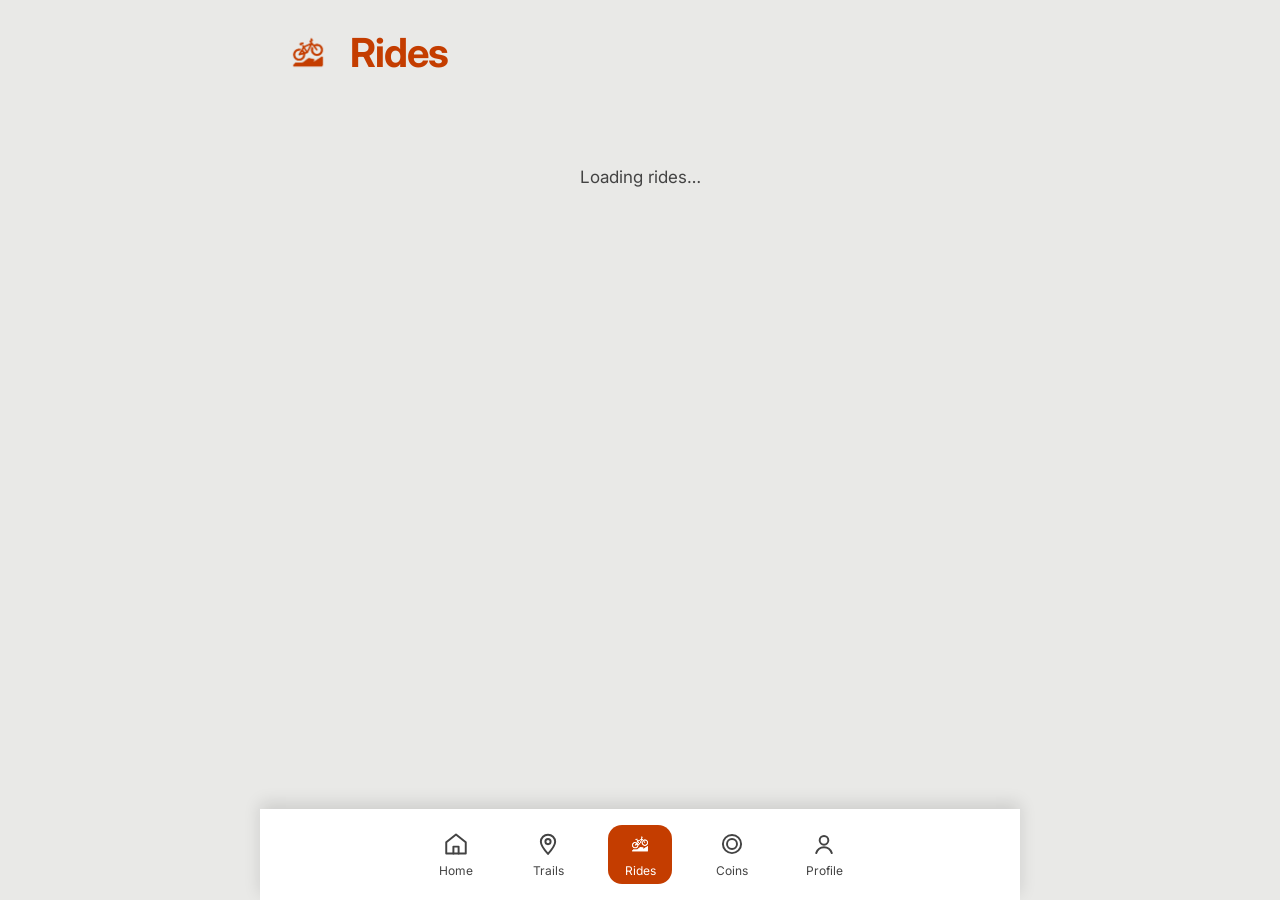
<file: index.html>
<!DOCTYPE html>
<html lang="en">
<head>
<meta charset="UTF-8">
<meta name="viewport" content="width=device-width, initial-scale=1.0">
<title>MT Broad Trips — Rides</title>
<link rel="preconnect" href="https://fonts.googleapis.com">
<link rel="preconnect" href="https://fonts.gstatic.com" crossorigin>
<link href="https://fonts.googleapis.com/css2?family=Inter:wght@400;600;700&display=swap" rel="stylesheet">
<link rel="stylesheet" href="style.css">
<script src="vendor/supabase-js.umd.js"></script>
</head>
<body>
<div class="app">
  <header class="app-header">
    <span class="icon-bike logo-icon" aria-hidden="true"></span>
    <h1>Rides</h1>
  </header>

  <main id="view" class="view" aria-live="polite"></main>

  <nav class="bottom-nav">
    <div class="nav-item">
      <svg viewBox="0 0 24 24" fill="none" stroke="currentColor" stroke-width="1.8" stroke-linecap="round" stroke-linejoin="round"><path d="M3 10.4 12 3.2l9 7.2V20.8H3z"></path><path d="M9.6 20.8v-6.4h4.8v6.4"></path></svg>
      <span>Home</span>
    </div>
    <div class="nav-item">
      <svg viewBox="0 0 24 24" fill="none" stroke="currentColor" stroke-width="1.8" stroke-linecap="round" stroke-linejoin="round"><path d="M12 21.2c4.4-4.9 6.6-8.3 6.6-11.2A6.6 6.6 0 0 0 5.4 10c0 2.9 2.2 6.3 6.6 11.2Z"></path><circle cx="12" cy="9.8" r="2.4"></circle></svg>
      <span>Trails</span>
    </div>
    <div class="nav-item active">
      <span class="icon-bike nav-icon" aria-hidden="true"></span>
      <span>Rides</span>
    </div>
    <div class="nav-item">
      <svg viewBox="0 0 24 24" fill="none" stroke="currentColor" stroke-width="1.8" stroke-linecap="round" stroke-linejoin="round"><circle cx="12" cy="12" r="8.4"></circle><circle cx="12" cy="12" r="4.6"></circle></svg>
      <span>Coins</span>
    </div>
    <div class="nav-item">
      <svg viewBox="0 0 24 24" fill="none" stroke="currentColor" stroke-width="1.8" stroke-linecap="round" stroke-linejoin="round"><circle cx="12" cy="8.6" r="4"></circle><path d="M4.8 20.4c1.2-3.6 3.9-5.4 7.2-5.4s6 1.8 7.2 5.4"></path></svg>
      <span>Profile</span>
    </div>
  </nav>
</div>

<script src="script.js"></script>
</body>
</html>
</file>
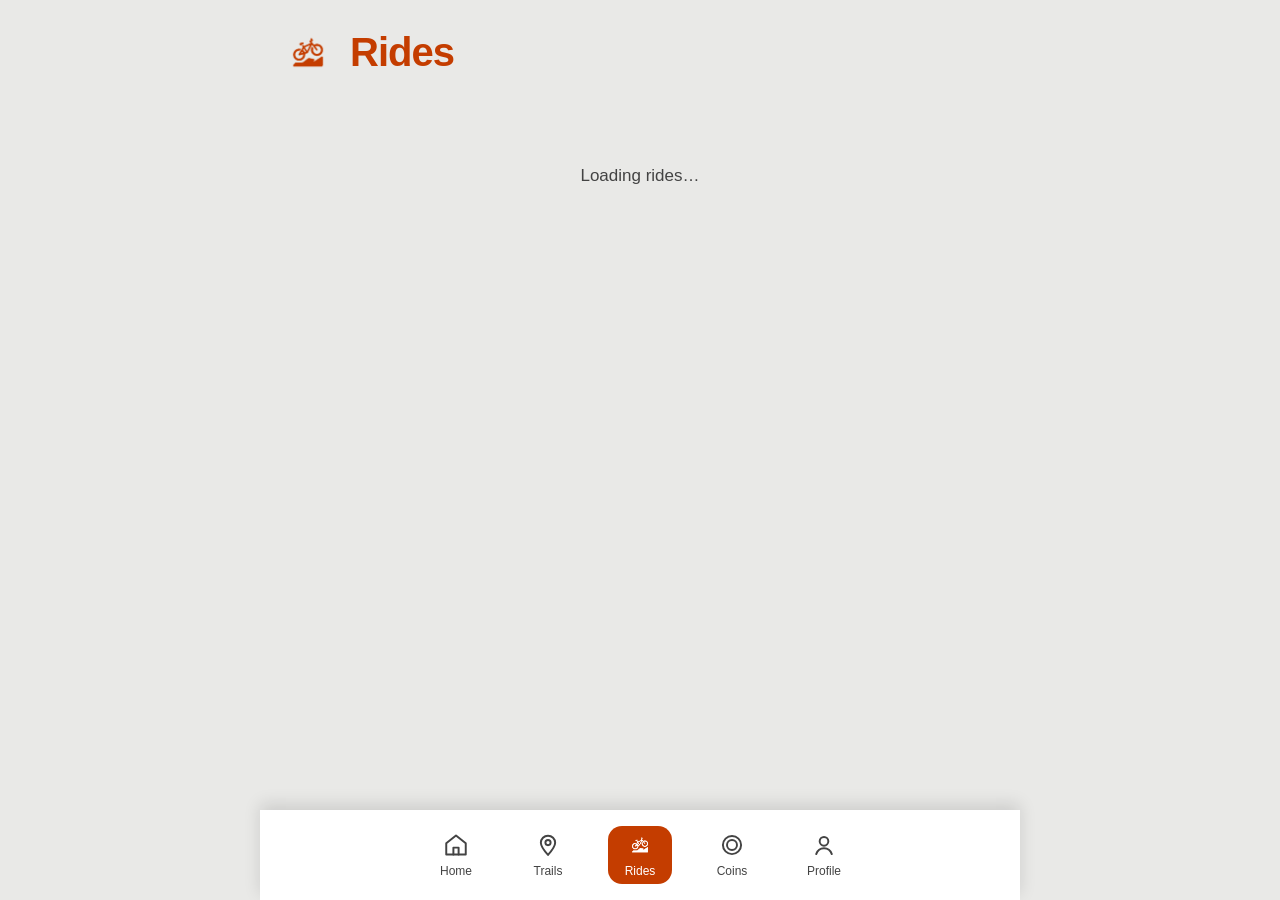
<file: Rides Prototype.html>
<!DOCTYPE html>
<html lang="en">
<head>
<meta charset="UTF-8">
<meta http-equiv="refresh" content="0; url=index.html">
<title>MT Broad Trips — Rides</title>
<link rel="canonical" href="index.html">
</head>
<body>
<p>This prototype has moved to <a href="index.html">index.html</a>, which now loads live ride data from Supabase.</p>
</body>
</html>
</file>
<file: style.css>
:root {
  --orange: #c43d00;
  --orange-dark: #8f2d00;
  --ink: #434343;
  --page-bg: #e9e9e7;
  --card-bg: #f2f6ef;
}

* { margin: 0; padding: 0; box-sizing: border-box; }

html, body {
  background: var(--page-bg);
  font-family: 'Inter', -apple-system, BlinkMacSystemFont, sans-serif;
  color: var(--ink);
}

a { color: var(--orange); text-decoration: none; }
a:hover { color: var(--orange-dark); }

.app {
  max-width: 760px;
  margin: 0 auto;
  min-height: 100vh;
  display: flex;
  flex-direction: column;
  background: var(--page-bg);
}

/* ---- recolorable bike-icon asset (flat PNG silhouette, tinted via mask) ---- */
.icon-bike {
  display: inline-block;
  flex: 0 0 auto;
  background-color: currentColor;
  -webkit-mask-image: url('assets/bike-icon.png');
  mask-image: url('assets/bike-icon.png');
  -webkit-mask-size: contain;
  mask-size: contain;
  -webkit-mask-repeat: no-repeat;
  mask-repeat: no-repeat;
  -webkit-mask-position: center;
  mask-position: center;
}

.app-header {
  display: flex;
  align-items: center;
  gap: 18px;
  padding: 28px 24px 16px;
}

.app-header .logo-icon {
  width: 48px;
  height: 48px;
  color: var(--orange);
}

.app-header h1 {
  font-size: 40px;
  font-weight: 700;
  color: var(--orange);
  letter-spacing: -1px;
}

.view {
  flex: 1;
  padding: 14px 24px 28px;
}

/* ---- status / loading / error ---- */
.status-message {
  padding: 60px 16px;
  text-align: center;
  font-size: 17px;
  color: var(--ink);
}
.status-message.error { color: var(--orange-dark); }

/* ---- ride list ---- */
.ride-list {
  display: flex;
  flex-direction: column;
  gap: 24px;
}

.ride-card {
  position: relative;
  display: block;
  border-radius: 24px;
  background: var(--card-bg);
  box-shadow: 0 8px 24px rgba(0, 0, 0, 0.16);
  padding: 26px 26px 24px;
  color: var(--ink);
  transition: transform 0.08s ease;
}
.ride-card:hover { color: var(--ink); }
.ride-card:active { transform: scale(0.99); }

.ride-card-top {
  display: flex;
  align-items: flex-start;
  justify-content: space-between;
  gap: 16px;
}

.ride-name {
  font-size: 30px;
  font-weight: 700;
  line-height: 1.15;
}

.share-icon {
  flex: 0 0 auto;
  width: 30px;
  height: 30px;
  color: var(--ink);
  opacity: 0.7;
}

.ride-card-divider {
  height: 4px;
  background: #000;
  margin: 16px 0 20px;
  opacity: 0.85;
}

.ride-card-body {
  display: flex;
  gap: 24px;
  align-items: flex-start;
}

.date-box {
  flex: 0 0 auto;
  width: 92px;
  border-radius: 16px;
  background: #fff;
  box-shadow: 0 0 4px rgba(0, 0, 0, 0.25);
  overflow: hidden;
  text-align: center;
}
.date-box-month {
  background: var(--ink);
  color: #fff;
  font-size: 15px;
  line-height: 1.7;
  padding: 4px 0;
}
.date-box-day {
  font-size: 42px;
  font-weight: 700;
  line-height: 1.2;
  padding-top: 4px;
}
.date-box-weekday { font-size: 15px; padding: 2px 0 6px; }
.date-box-rule { height: 2px; background: #adadad; margin: 0 10px; }
.date-box-time, .date-box-zone { font-size: 15px; padding: 4px 0; }
.date-box-zone { padding-bottom: 8px; }

.ride-card-info {
  flex: 1;
  display: flex;
  flex-direction: column;
  gap: 14px;
  min-width: 0;
}

.ride-stats-row {
  display: flex;
  align-items: center;
  gap: 16px;
  flex-wrap: wrap;
}

.difficulty-pill {
  background: var(--ink);
  color: #fff;
  font-size: 15px;
  font-weight: 600;
  line-height: 1;
  padding: 8px 16px;
  border-radius: 10px;
  white-space: nowrap;
}

.ride-stats {
  display: flex;
  gap: 16px;
  font-size: 18px;
  font-weight: 600;
}

.ride-place {
  display: flex;
  flex-direction: column;
  gap: 2px;
  font-size: 15px;
  color: var(--ink);
  opacity: 0.85;
}

.riders-row {
  display: flex;
  align-items: center;
  gap: 12px;
  font-size: 15px;
  line-height: 1.3;
  white-space: pre-line;
}
.riders-row .icon-bike {
  width: 34px;
  height: 34px;
  color: var(--ink);
}

.ride-card-state {
  margin-left: auto;
  align-self: center;
  text-align: right;
  font-size: 15px;
  font-weight: 700;
  white-space: pre-line;
  color: var(--ink);
  padding-left: 8px;
}
.ride-card-state.is-committed { color: var(--orange); }

/* ---- ride detail ---- */
.detail-hero {
  position: relative;
  margin: -14px -24px 0;
  padding: 20px 24px 40px;
  background-image:
    linear-gradient(180deg, rgba(255,255,255,0.92) 0%, rgba(255,255,255,0.55) 55%, rgba(233,233,231,0) 100%),
    url('assets/trail-hero.svg');
  background-size: cover;
  background-position: center;
}

.detail-back {
  display: inline-flex;
  align-items: center;
  justify-content: center;
  width: 44px;
  height: 44px;
  margin-bottom: 8px;
  margin-left: -10px;
  color: var(--ink);
}
.detail-back svg { width: 20px; height: 34px; }

.detail-name {
  font-size: 38px;
  font-weight: 700;
  color: var(--ink);
  line-height: 1.15;
}

.detail-body {
  display: flex;
  gap: 26px;
  align-items: flex-start;
  flex-wrap: wrap;
  margin-top: 24px;
}

.detail-body .date-box {
  width: 116px;
}
.detail-body .date-box-month { font-size: 18px; }
.detail-body .date-box-day { font-size: 54px; }
.detail-body .date-box-weekday,
.detail-body .date-box-time,
.detail-body .date-box-zone { font-size: 18px; }

.detail-info {
  flex: 1;
  min-width: 220px;
  display: flex;
  flex-direction: column;
  gap: 8px;
}
.detail-trail { font-size: 21px; font-weight: 600; }
.detail-location { font-size: 18px; opacity: 0.85; }
.detail-stats { display: flex; align-items: center; gap: 16px; margin-top: 8px; flex-wrap: wrap; }
.detail-stats .difficulty-pill { font-size: 16px; padding: 8px 18px; }
.detail-stats span:not(.difficulty-pill) { font-size: 18px; font-weight: 600; }

.detail-riders-row {
  display: flex;
  align-items: center;
  gap: 18px;
  margin-top: 28px;
}
.detail-riders-row .icon-bike {
  width: 54px;
  height: 54px;
  color: var(--ink);
  flex: 0 0 auto;
}
.detail-riders-text {
  font-size: 26px;
  line-height: 1.25;
  color: #000;
}

.commit-section {
  margin-top: 28px;
  display: flex;
  flex-direction: column;
  gap: 16px;
}

.commit-status {
  font-size: 20px;
}

.commit-btn {
  border: none;
  cursor: pointer;
  width: 100%;
  max-width: 360px;
  height: 60px;
  border-radius: 100px;
  color: #fff;
  font-size: 22px;
  font-weight: 700;
  background: var(--orange);
  transition: transform 0.08s ease, background 0.15s ease;
}
.commit-btn:active { transform: scale(0.98); }
.commit-btn.is-committed { background: var(--ink); }

/* ---- bottom nav ---- */
.bottom-nav {
  display: flex;
  justify-content: center;
  gap: 28px;
  padding: 16px 12px calc(16px + env(safe-area-inset-bottom));
  background: #fff;
  box-shadow: 0 -6px 16px rgba(0, 0, 0, 0.12);
}

.nav-item {
  width: 64px;
  display: flex;
  flex-direction: column;
  align-items: center;
  gap: 6px;
  color: var(--ink);
  font-size: 12px;
  border-radius: 14px;
  padding: 6px 0;
}
.nav-item svg { width: 26px; height: 26px; }
.nav-item .nav-icon { width: 26px; height: 26px; }
.nav-item.active {
  background: var(--orange);
  color: #fff;
}

@media (max-width: 420px) {
  .app-header h1 { font-size: 32px; }
  .ride-name { font-size: 24px; }
  .detail-name { font-size: 28px; }
  .detail-riders-text { font-size: 20px; }
}
</file>
